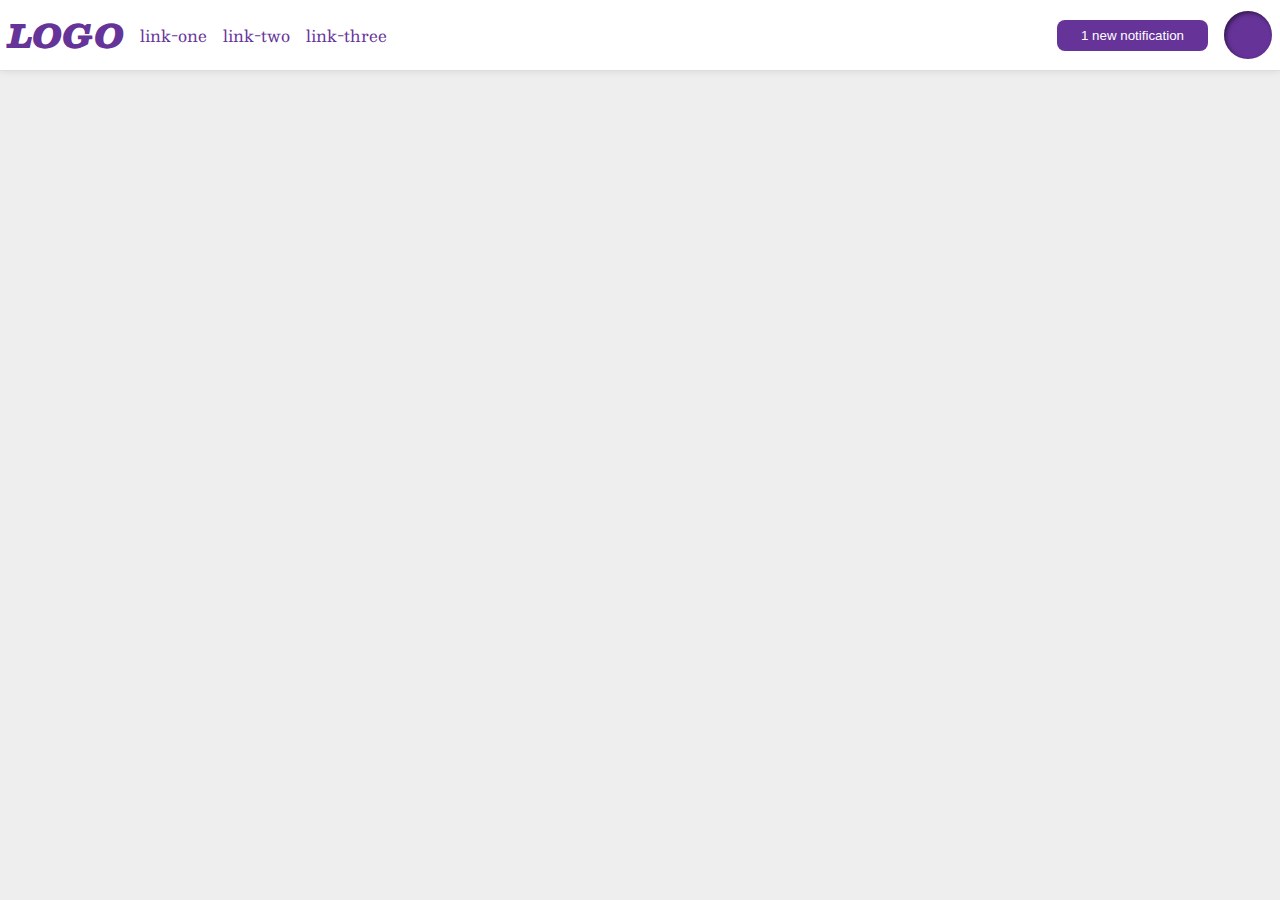
<file: flex/03-flex-header-2/index.html>
<!DOCTYPE html>
<html lang="en">
  <head>
    <meta charset="UTF-8">
    <meta http-equiv="X-UA-Compatible" content="IE=edge">
    <meta name="viewport" content="width=device-width, initial-scale=1.0">
    <title>Flex Header 2</title>
    <link rel="stylesheet" href="style.css">
  </head>
  <body>
    <div class="header">
      <div class="left">
        <div class="logo">
          LOGO
        </div>
        <ul class="links">
          <li><a href="https://google.com">link-one</a></li>
          <li><a href="https://google.com">link-two</a></li>
          <li><a href="https://google.com">link-three</a></li>
        </ul>
      </div>
      <div class="right">
        <button class="notifications">
          1 new notification
        </button>
        <div class="profile-image"></div>
      </div>
      
    </div>
  </body>
</html>
</file>
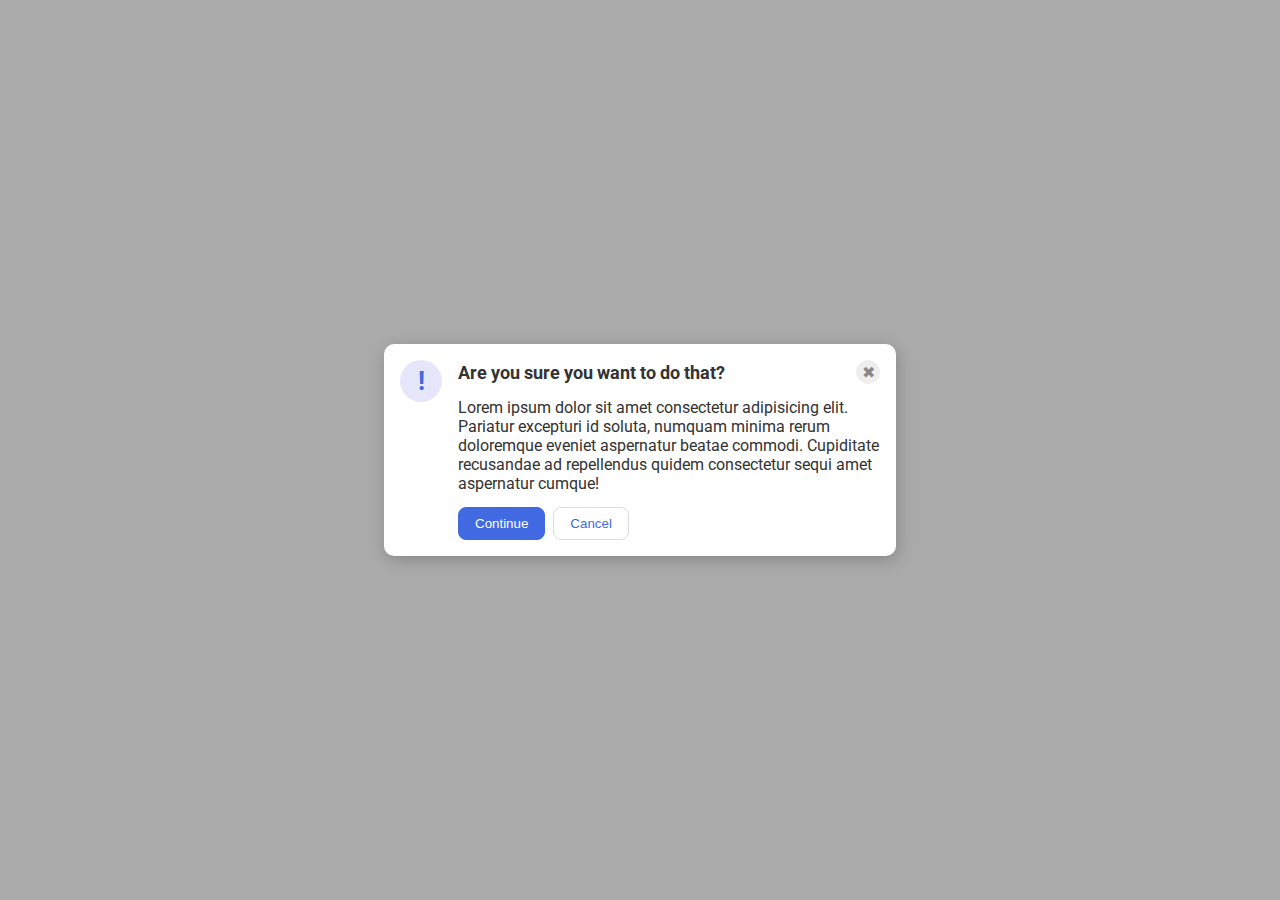
<file: flex/05-flex-modal/index.html>
<!DOCTYPE html>
<html lang="en">
  <head>
    <meta charset="UTF-8">
    <meta http-equiv="X-UA-Compatible" content="IE=edge">
    <meta name="viewport" content="width=device-width, initial-scale=1.0">
    <link rel="stylesheet" href="style.css">
    <title>Modal</title>
  </head>
  <body>
    <div class="modal">
      <div class="static">
        <div class="icon">!</div>
      </div>
      
      <div class="content">
        <div class="header-container">
          <div class="header">Are you sure you want to do that?</div>
          <div class="static">
            <button class="close-button">✖</button>
          </div>
        </div>
        
        <div class="text">Lorem ipsum dolor sit amet consectetur adipisicing elit. Pariatur excepturi id soluta, numquam minima rerum doloremque eveniet aspernatur beatae commodi. Cupiditate recusandae ad repellendus quidem consectetur sequi amet aspernatur cumque!</div>
        <div class="bottom-buttons">
          <button class="continue">Continue</button>
          <button class="cancel">Cancel</button>
        </div>
      </div>
      
      
      
      
    </div>
  </body>
</html>
</file>
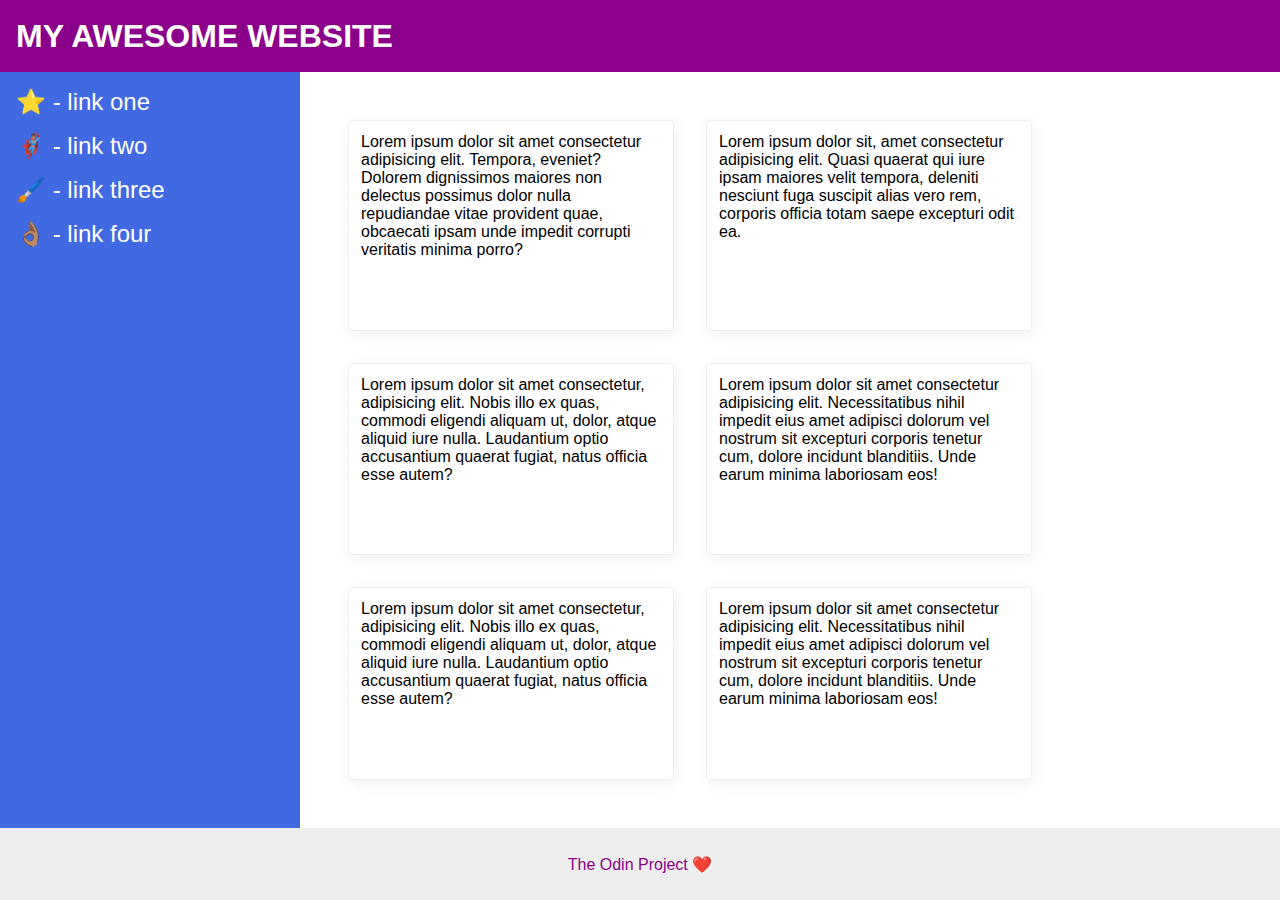
<file: flex/07-flex-layout-2/index.html>
<!DOCTYPE html>
<html lang="en">
  <head>
    <meta charset="UTF-8">
    <meta http-equiv="X-UA-Compatible" content="IE=edge">
    <meta name="viewport" content="width=device-width, initial-scale=1.0">
    <title>The Holy Grail</title>
    <link rel="stylesheet" href="style.css">
  </head>
  <body>
    <div class="header">
      MY AWESOME WEBSITE
    </div>

    <div class="middle">
      <div class="sidebar">
        <ul>
          <li><a href="#">⭐ - link one</a></li>
          <li><a href="#">🦸🏽‍♂️ - link two</a></li>
          <li><a href="#">🖌️ - link three</a></li>
          <li><a href="#">👌🏽 - link four</a></li>
        </ul>
      </div>

      <div class="content">
        <div class="card">Lorem ipsum dolor sit amet consectetur adipisicing elit. Tempora, eveniet? Dolorem dignissimos maiores non delectus possimus dolor nulla repudiandae vitae provident quae, obcaecati ipsam unde impedit corrupti veritatis minima porro?</div>
        <div class="card">Lorem ipsum dolor sit, amet consectetur adipisicing elit. Quasi quaerat qui iure ipsam maiores velit tempora, deleniti nesciunt fuga suscipit alias vero rem, corporis officia totam saepe excepturi odit ea.</div>
        <div class="card">Lorem ipsum dolor sit amet consectetur, adipisicing elit. Nobis illo ex quas, commodi eligendi aliquam ut, dolor, atque aliquid iure nulla. Laudantium optio accusantium quaerat fugiat, natus officia esse autem?</div>
        <div class="card">Lorem ipsum dolor sit amet consectetur adipisicing elit. Necessitatibus nihil impedit eius amet adipisci dolorum vel nostrum sit excepturi corporis tenetur cum, dolore incidunt blanditiis. Unde earum minima laboriosam eos!</div>
        <div class="card">Lorem ipsum dolor sit amet consectetur, adipisicing elit. Nobis illo ex quas, commodi eligendi aliquam ut, dolor, atque aliquid iure nulla. Laudantium optio accusantium quaerat fugiat, natus officia esse autem?</div>
        <div class="card">Lorem ipsum dolor sit amet consectetur adipisicing elit. Necessitatibus nihil impedit eius amet adipisci dolorum vel nostrum sit excepturi corporis tenetur cum, dolore incidunt blanditiis. Unde earum minima laboriosam eos!</div>
      </div>
    </div>
    
    
    
    <div class="footer">
      The Odin Project ❤️
    </div>
  </body>
</html>
</file>
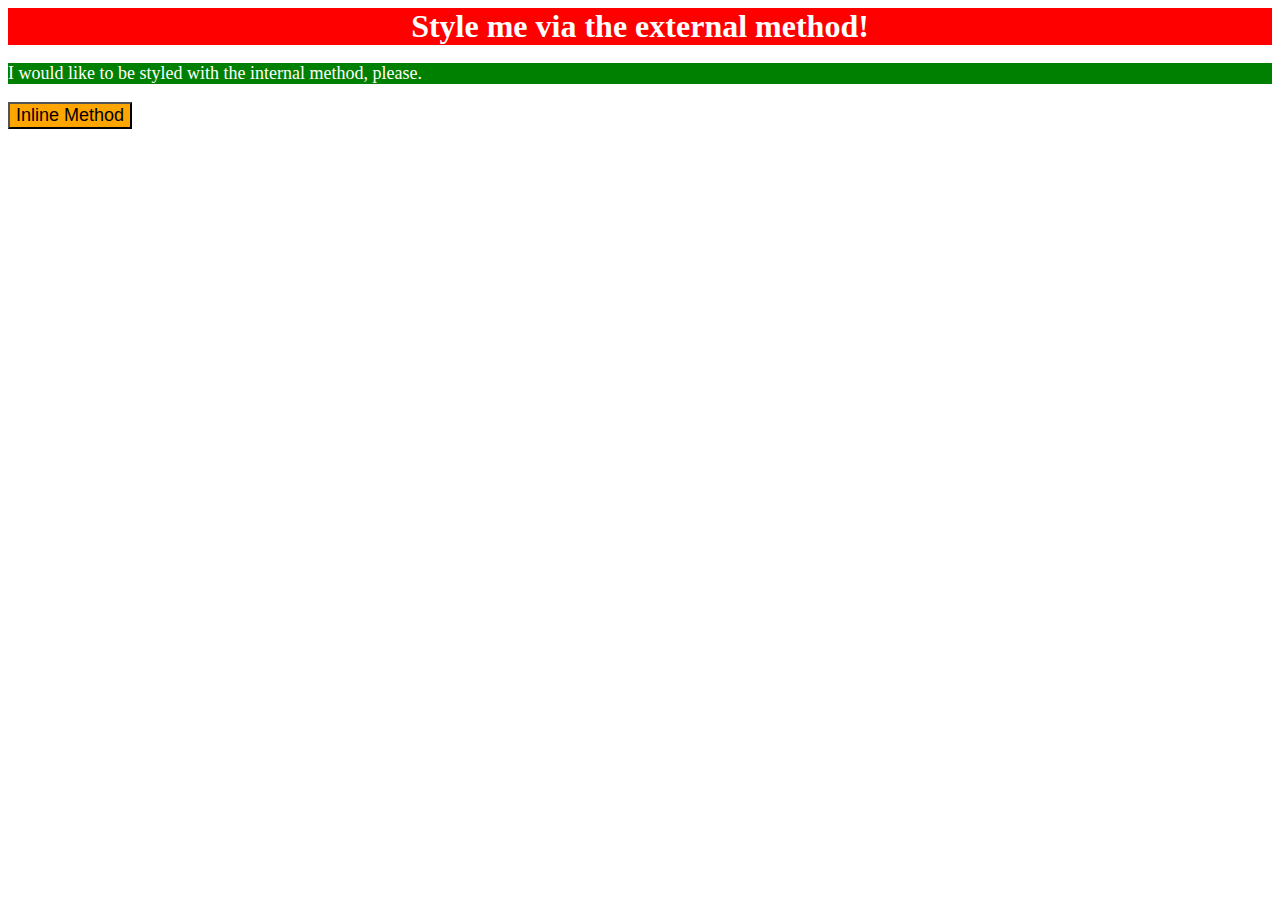
<file: foundations/01-css-methods/index.html>
<!DOCTYPE html>
<html lang="en">
  <head>
    <meta charset="UTF-8">
    <meta http-equiv="X-UA-Compatible" content="IE=edge">
    <meta name="viewport" content="width=device-width, initial-scale=1.0">
    <link rel="stylesheet" href="style.css">
    <style>
      p{
        background-color: green;
        color: white;
        font-size: 18px;
      }
    </style>
    <title>Methods for Adding CSS</title>
  </head>
  <body>
    <div>Style me via the external method!</div>
    <p>I would like to be styled with the internal method, please.</p>
    <button style="background-color: orange;font-size: 18px;">Inline Method</button>
  </body>
</html>
</file>
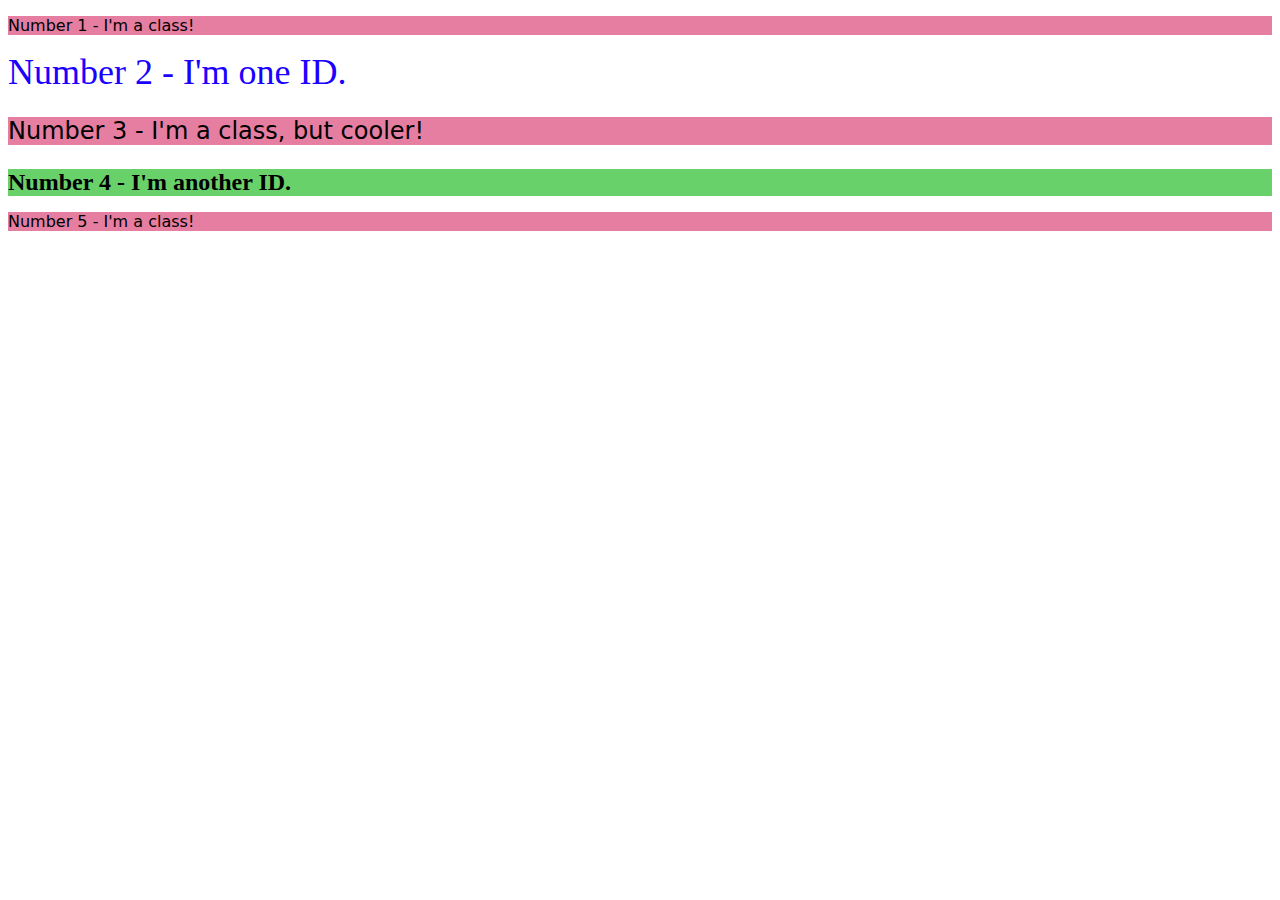
<file: foundations/02-class-id-selectors/index.html>
<!DOCTYPE html>
<html lang="en">
  <head>
    <meta charset="UTF-8">
    <meta http-equiv="X-UA-Compatible" content="IE=edge">
    <meta name="viewport" content="width=device-width, initial-scale=1.0">
    <title>Class and ID Selectors</title>
    <link rel="stylesheet" href="style.css">
  </head>
  <body>
    <p class="odd">Number 1 - I'm a class!</p>
    <div id="number2">Number 2 - I'm one ID.</div>
    <p class="odd number3">Number 3 - I'm a class, but cooler!</p>
    <div id="number4">Number 4 - I'm another ID.</div>
    <p class="odd">Number 5 - I'm a class!</p>
  </body>
</html>
</file>
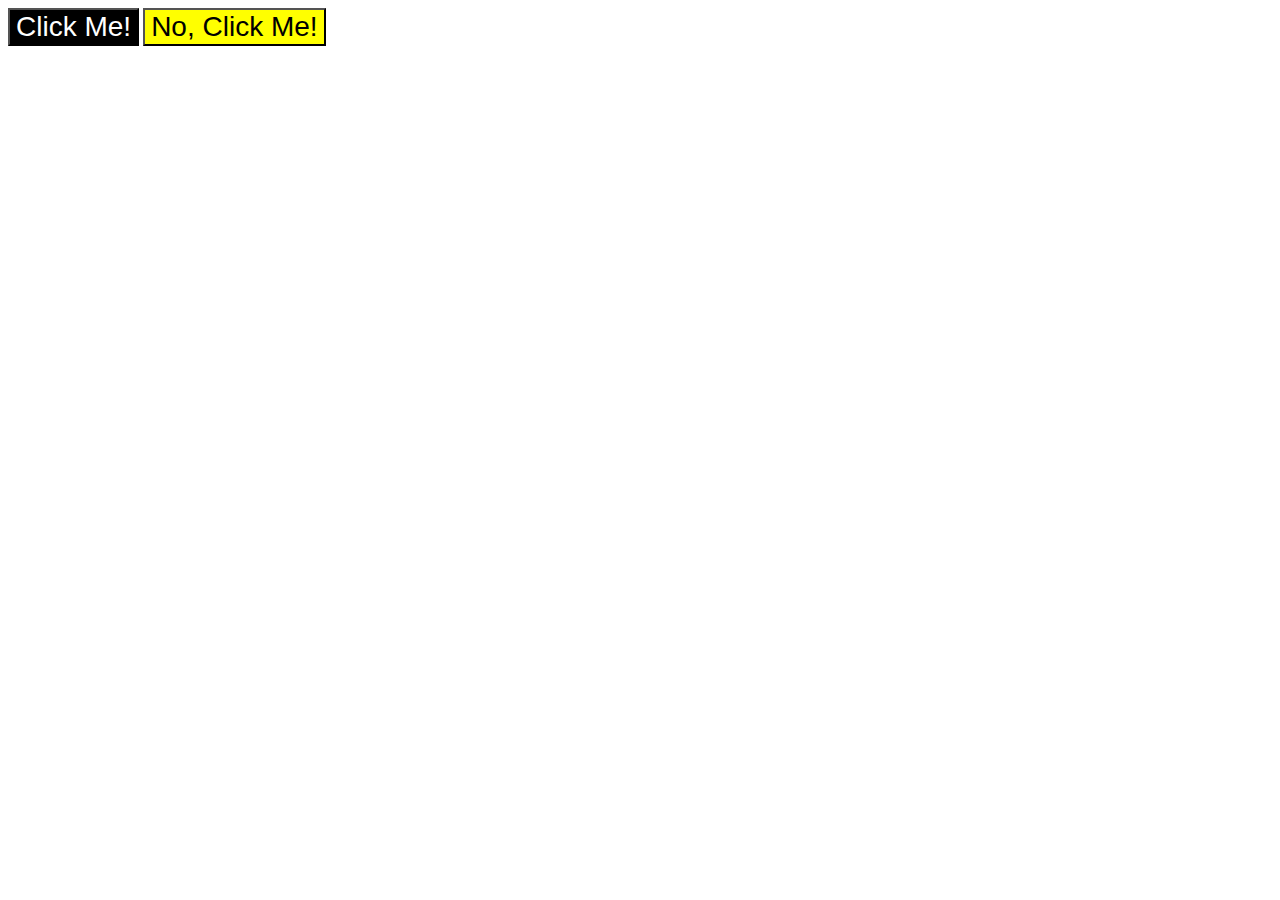
<file: foundations/03-grouping-selectors/index.html>
<!DOCTYPE html>
<html lang="en">
  <head>
    <meta charset="UTF-8">
    <meta http-equiv="X-UA-Compatible" content="IE=edge">
    <meta name="viewport" content="width=device-width, initial-scale=1.0">
    <title>Grouping Selectors</title>
    <link rel="stylesheet" href="style.css">
  </head>
  <body>
    <button class="first-button">Click Me!</button>
    <button class="second-button">No, Click Me!</button>
  </body>
</html>
</file>
<file: flex/03-flex-header-2/style.css>
/* this is some magical font-importing.  
you'll learn about it later. */
@import url('https://fonts.googleapis.com/css2?family=Besley:ital,wght@0,400;1,900&display=swap');

body {
  margin: 0;
  background: #eee;
  font-family: Besley, serif;
}

.header {
  background: white;
  border-bottom: 1px solid #ddd;
  box-shadow: 0 0 8px rgba(0,0,0,.1);
  display: flex;
  justify-content: space-between;
  padding: 8px;
  /* align-items: center; */
}

.profile-image {
  background: rebeccapurple;
  box-shadow: inset 2px 2px 4px rgba(0,0,0,.5);
  border-radius: 50%;
  width: 48px;
  height: 48px;
}

.logo {
  color: rebeccapurple;
  font-size: 32px;
  font-weight: 900;
  font-style: italic;
}

button {
  border: none;
  border-radius: 8px;
  background: rebeccapurple;
  color: white;
  padding: 8px 24px;
}

a {
  /* this removes the line under our links */
  text-decoration: none;
  color: rebeccapurple;
  
}

ul {
  list-style-type: none;
  display: flex;
  margin: 0;
  padding: 0;
  gap: 16px;
  
}



.left,.right{
  display: flex;
  align-items: center;
  gap: 16px;
}

/* .left{
  
  justify-content: flex-start;
  margin-right: auto;
}

.right{
  
  justify-content: flex-end;
  margin-left: auto;
} */
</file>
<file: flex/05-flex-modal/style.css>
@import url('https://fonts.googleapis.com/css2?family=Roboto:wght@400;700&display=swap');

html, body {
  height: 100%;
}

body {
  font-family: Roboto, sans-serif;
  margin: 0;
  background: #aaa;
  color: #333;
  /* I'll give you this one for free lol */
  display: flex;
  align-items: center;
  justify-content: center;
}

.modal {
  background: white;
  width: 480px;
  border-radius: 10px;
  box-shadow: 2px 4px 16px rgba(0,0,0,.2);
  padding: 16px;

  display: flex;
  justify-content: space-between;
  gap: 16px;
}
.header-container{
  display: flex;
  justify-content: space-between;
  align-items: center;
}
.header {
  font-weight: bold;
  font-size: 18px;
}

.icon {
  color: royalblue;
  font-size: 26px;
  font-weight: 700;
  background: lavender;
  width: 42px;
  height: 42px;
  border-radius: 50%;
  display: flex;
  align-items: center;
  justify-content: center;
  /* flex-basis: 0; */
}

.static{
  flex-basis: 0;
  flex-shrink: 0;
}

.content{
  display: flex;
  flex-direction: column;
  gap: 14px;
}

.close-button {
  background: #eee;
  border-radius: 50%;
  color: #888;
  font-weight: 400;
  font-size: 16px;
  height: 24px;
  width: 24px;
  display: flex;
  align-items: center;
  justify-content: center;
  border: 1px solid #eee;
  padding: 0;
}

button {
  cursor: pointer;
  padding: 8px 16px;
  border-radius: 8px;
}

.bottom-buttons{
  display: flex;
  gap: 8px;
  justify-content: flex-start;
}

button.continue {
  background: royalblue;
  border: 1px solid royalblue;
  color: white;
}

button.cancel {
  background: white;
  border: 1px solid #ddd;
  color: royalblue;
}
</file>
<file: flex/07-flex-layout-2/style.css>
body {
  font-family: -apple-system, BlinkMacSystemFont, 'Segoe UI', Roboto, Oxygen, Ubuntu, Cantarell, 'Open Sans', 'Helvetica Neue', sans-serif;
  margin: 0;
  min-height: 100vh;
  display: flex;
  flex-direction: column;
}

.header {
  height: 72px;
  background: darkmagenta;
  color: white;

  display: flex;
  justify-content: flex-start;
  align-items: center;
  font-size: 32px;
  font-weight: 900;
  padding: 0px 16px;
}

.footer {
  height: 72px;
  background: #eee;
  color: darkmagenta;
  display: flex;
  justify-content: center;
  align-items: center;
}

.sidebar {
  width: 300px;
  background: royalblue;
  box-sizing: border-box;
  
  flex-shrink: 0;
  padding: 16px;
}

.card {
  border: 1px solid #eee;
  box-shadow: 2px 4px 16px rgba(0,0,0,.06);
  border-radius: 4px;
  padding: 12px;
  width: 300px;
  
}

.middle{
  display: flex;
  flex: 1;
}

.content{
  display: flex;
  gap: 32px;
  flex-wrap: wrap;
  padding: 48px;
}
ul{
  margin: 0;
  padding: 0;
 list-style: none;
 display: flex;
 flex-direction: column;
 gap: 16px;

}

a{
  text-decoration: none;
  font-size: 24px;
  color: white;
  font-weight: 500;
}
</file>
<file: foundations/01-css-methods/style.css>
div {
    background-color: red;
    text-align: center;
    color: white;
    font-size: 32px;
    font-weight: bold;
}
</file>
<file: foundations/02-class-id-selectors/style.css>
.odd {
    background-color: rgb(230, 126, 161);
    font-family: Verdana, "DejaVu Sans", sans-serif;
}

#number2{
    color: rgb(25, 0, 255);
    font-size: 36px;
}

#number4{
    background-color: rgb(105, 209, 105);
    font-size: 24px;
    font-weight: bold;
}

.number3{
    font-size: 24px;
}
</file>
<file: foundations/03-grouping-selectors/style.css>
.first-button, 
.second-button{
    font-size: 28px;
    font-family: Helvetica, "Times New Roman", sans-serif;
}

.first-button{
    background-color: black;
    color: white;
}

.second-button{
    background-color: yellow;
}
</file>
